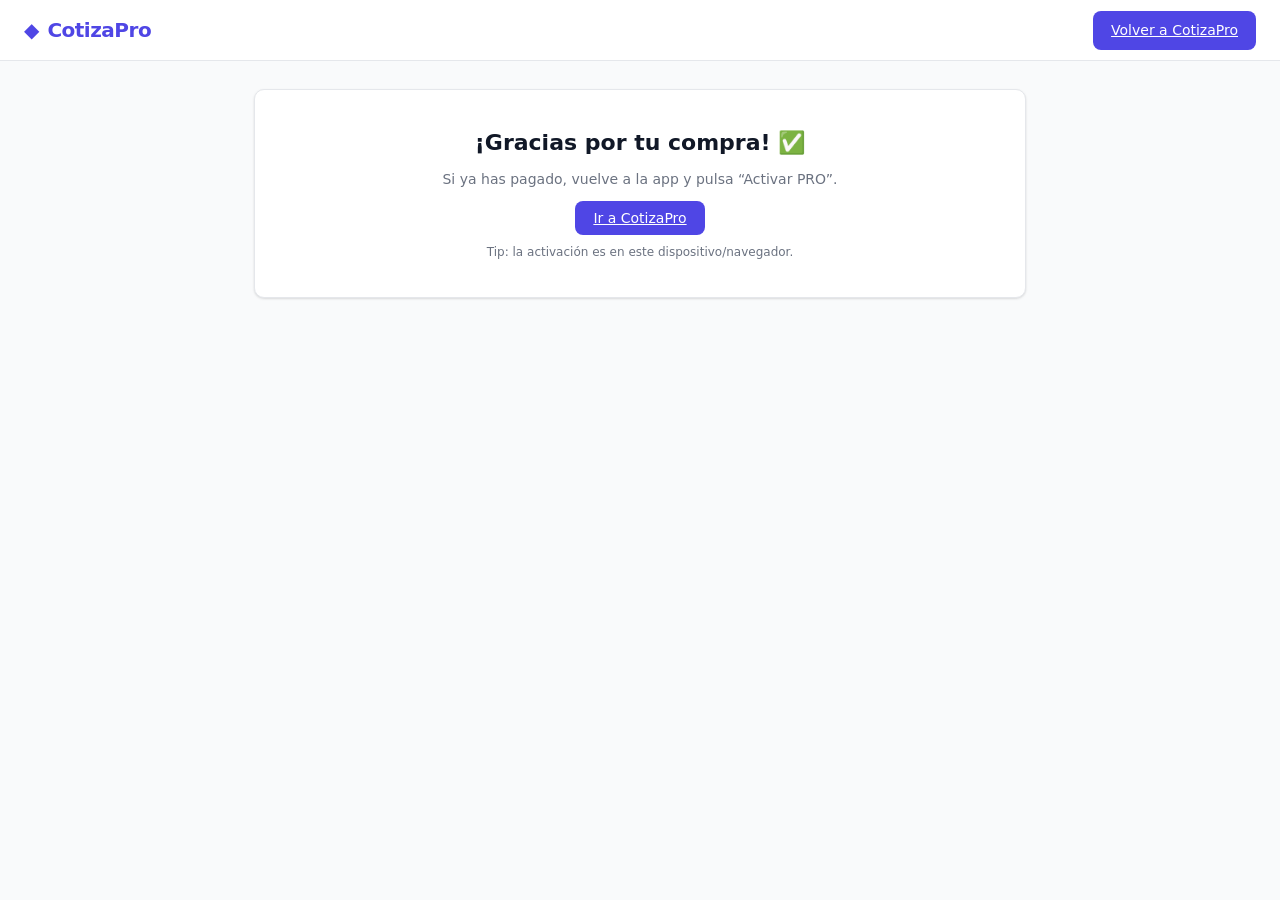
<file: gracias.html>
﻿<!DOCTYPE html>
<html lang="es">
<head>
  <meta charset="UTF-8" />
  <meta name="viewport" content="width=device-width, initial-scale=1.0" />
  <title>Gracias — CotizaPro</title>
  <link rel="stylesheet" href="styles.css" />
</head>
<body>
  <div class="app">
    <header class="header">
      <div class="header-inner">
        <div class="logo">
          <span class="logo-icon">&#9670;</span>
          <span class="logo-text">CotizaPro</span>
        </div>
        <div class="header-actions">
          <a class="btn btn-primary" href="./index.html">Volver a CotizaPro</a>
        </div>
      </div>
    </header>

    <main class="main" style="max-width:820px;">
      <div class="card" style="text-align:center;padding:36px 24px;">
        <h2 style="font-size:22px;margin-bottom:10px;">¡Gracias por tu compra! ✅</h2>
        <p style="color:#6B7280;margin-bottom:18px;">
          Si ya has pagado, vuelve a la app y pulsa “Activar PRO”.
        </p>
        <a class="btn btn-primary" href="./index.html">Ir a CotizaPro</a>
        <p style="margin-top:14px;color:#6B7280;font-size:12px;">
          Tip: la activación es en este dispositivo/navegador.
        </p>
      </div>
    </main>
  </div>
</body>
</html>
</file>
<file: styles.css>
*, *::before, *::after { box-sizing: border-box; margin: 0; padding: 0; }

:root {
  --primary: #4F46E5;
  --primary-dark: #3730A3;
  --primary-light: #EEF2FF;
  --secondary: #6B7280;
  --success: #10B981;
  --danger: #EF4444;
  --bg: #F9FAFB;
  --surface: #FFFFFF;
  --border: #E5E7EB;
  --text: #111827;
  --text-muted: #6B7280;
  --radius: 10px;
  --shadow: 0 1px 3px rgba(0,0,0,0.08), 0 1px 2px rgba(0,0,0,0.06);
  --shadow-md: 0 4px 6px -1px rgba(0,0,0,0.1), 0 2px 4px -1px rgba(0,0,0,0.06);
}

body {
  font-family: 'Segoe UI', system-ui, -apple-system, sans-serif;
  background: var(--bg);
  color: var(--text);
  font-size: 14px;
  line-height: 1.5;
}

.header {
  background: var(--surface);
  border-bottom: 1px solid var(--border);
  position: sticky;
  top: 0;
  z-index: 100;
}

.header-inner {
  max-width: 1280px;
  margin: 0 auto;
  padding: 0 24px;
  height: 60px;
  display: flex;
  align-items: center;
  justify-content: space-between;
}

.logo {
  display: flex;
  align-items: center;
  gap: 8px;
}

.logo-icon {
  color: var(--primary);
  font-size: 20px;
}

.logo-text {
  font-size: 20px;
  font-weight: 700;
  color: var(--primary);
  letter-spacing: -0.5px;
}

.header-actions {
  display: flex;
  gap: 10px;
}

.main {
  max-width: 1280px;
  margin: 0 auto;
  padding: 28px 24px 60px;
}

.layout {
  display: grid;
  grid-template-columns: 1fr 420px;
  gap: 24px;
  align-items: start;
}

@media (max-width: 900px) {
  .layout { grid-template-columns: 1fr; }
  .preview-section { order: -1; }
  .preview-sticky { position: static; }
}

.form-section { display: flex; flex-direction: column; gap: 18px; }

.card {
  background: var(--surface);
  border: 1px solid var(--border);
  border-radius: var(--radius);
  padding: 22px 24px;
  box-shadow: var(--shadow);
}

.section-title {
  font-size: 15px;
  font-weight: 600;
  color: var(--text);
  margin-bottom: 16px;
}

.section-header {
  display: flex;
  justify-content: space-between;
  align-items: center;
  margin-bottom: 16px;
}

.section-header .section-title { margin-bottom: 0; }

.form-group {
  display: flex;
  flex-direction: column;
  gap: 5px;
  margin-bottom: 14px;
}

.form-group:last-child { margin-bottom: 0; }

.form-row {
  display: grid;
  grid-template-columns: 1fr 1fr;
  gap: 14px;
}

label {
  font-size: 13px;
  font-weight: 500;
  color: var(--text-muted);
  display: flex;
  align-items: center;
  gap: 6px;
}

label input[type="checkbox"] {
  width: 15px;
  height: 15px;
  accent-color: var(--primary);
  cursor: pointer;
}

input[type="text"],
input[type="email"],
input[type="number"],
textarea,
select {
  width: 100%;
  padding: 9px 12px;
  border: 1px solid var(--border);
  border-radius: 7px;
  font-size: 14px;
  color: var(--text);
  background: var(--surface);
  transition: border-color 0.15s, box-shadow 0.15s;
  outline: none;
}

input:focus, textarea:focus, select:focus {
  border-color: var(--primary);
  box-shadow: 0 0 0 3px rgba(79,70,229,0.1);
}

textarea { resize: vertical; font-family: inherit; }

.item-header {
  display: grid;
  grid-template-columns: 2fr 2fr 1.2fr 0.8fr 1.2fr 36px;
  gap: 8px;
  padding: 8px 0 6px;
  border-bottom: 1px solid var(--border);
  margin-bottom: 8px;
  font-size: 12px;
  font-weight: 600;
  color: var(--text-muted);
  text-transform: uppercase;
  letter-spacing: 0.4px;
}

.item-row {
  display: grid;
  grid-template-columns: 2fr 2fr 1.2fr 0.8fr 1.2fr 36px;
  gap: 8px;
  align-items: center;
  padding: 6px 0;
  border-bottom: 1px solid var(--bg);
}

.item-row input { padding: 7px 10px; font-size: 13px; }

.item-total {
  font-weight: 600;
  color: var(--primary);
  font-size: 13px;
  padding: 7px 0;
}

.btn-remove {
  width: 30px;
  height: 30px;
  border: 1px solid var(--border);
  border-radius: 6px;
  background: transparent;
  color: var(--danger);
  cursor: pointer;
  font-size: 16px;
  display: flex;
  align-items: center;
  justify-content: center;
  transition: background 0.15s;
}

.btn-remove:hover { background: #FEF2F2; }

.totals-config { margin-bottom: 16px; display: flex; flex-direction: column; gap: 10px; }

.tax-group { flex-direction: row; align-items: center; gap: 12px; flex-wrap: wrap; }

.tax-input-wrap {
  display: flex;
  align-items: center;
  gap: 6px;
  margin-top: 4px;
}

.tax-input-wrap input { width: 80px; }
.tax-input-wrap span { font-size: 13px; font-weight: 500; color: var(--text-muted); }

#discountMode { margin-top: 4px; }
#taxInputWrap, #discountInputWrap { display: none; }
#taxInputWrap.visible, #discountInputWrap.visible { display: flex; }

.totals-summary {
  border-top: 1px solid var(--border);
  padding-top: 14px;
  display: flex;
  flex-direction: column;
  gap: 8px;
}

.totals-row {
  display: flex;
  justify-content: space-between;
  font-size: 14px;
  color: var(--text-muted);
}

.totals-total {
  font-size: 17px;
  font-weight: 700;
  color: var(--text);
  border-top: 2px solid var(--border);
  padding-top: 10px;
  margin-top: 4px;
}

.form-actions {
  display: flex;
  gap: 10px;
  justify-content: flex-end;
}

.btn {
  padding: 9px 18px;
  border-radius: 8px;
  font-size: 14px;
  font-weight: 500;
  cursor: pointer;
  border: none;
  transition: all 0.15s;
  white-space: nowrap;
}

.btn-primary {
  background: var(--primary);
  color: #fff;
}

.btn-primary:hover { background: var(--primary-dark); }

.btn-secondary {
  background: var(--surface);
  color: var(--text);
  border: 1px solid var(--border);
}

.btn-secondary:hover { background: var(--bg); }

.btn-outline {
  background: transparent;
  color: var(--primary);
  border: 1px solid var(--primary);
  padding: 6px 14px;
  font-size: 13px;
}

.btn-outline:hover { background: var(--primary-light); }

.preview-section {}
.preview-sticky { position: sticky; top: 84px; }

.preview-header {
  display: flex;
  justify-content: space-between;
  align-items: center;
  margin-bottom: 14px;
}

.preview-header h3 {
  font-size: 15px;
  font-weight: 600;
}

.btn-download {
  font-size: 13px;
  padding: 8px 14px;
}

.preview-card {
  background: var(--surface);
  border: 1px solid var(--border);
  border-radius: var(--radius);
  box-shadow: var(--shadow-md);
  overflow: hidden;
  min-height: 300px;
}

.preview-placeholder {
  color: var(--text-muted);
  text-align: center;
  padding: 60px 24px;
  font-size: 13px;
}

.quote-doc {
  padding: 32px 28px;
  font-size: 13px;
}

.quote-doc-header {
  display: flex;
  justify-content: space-between;
  align-items: flex-start;
  margin-bottom: 28px;
  padding-bottom: 20px;
  border-bottom: 2px solid var(--primary);
}

.quote-company { font-size: 18px; font-weight: 700; color: var(--primary); }
.quote-company-sub { font-size: 12px; color: var(--text-muted); margin-top: 2px; }

.quote-meta { text-align: right; font-size: 12px; color: var(--text-muted); }
.quote-meta strong { color: var(--text); font-size: 14px; display: block; }

.quote-parties {
  display: grid;
  grid-template-columns: 1fr 1fr;
  gap: 20px;
  margin-bottom: 24px;
}

.quote-party-label {
  font-size: 10px;
  font-weight: 700;
  text-transform: uppercase;
  letter-spacing: 0.8px;
  color: var(--text-muted);
  margin-bottom: 4px;
}

.quote-party-name {
  font-size: 14px;
  font-weight: 600;
  color: var(--text);
}

.quote-party-detail { font-size: 12px; color: var(--text-muted); margin-top: 2px; }

.quote-table { width: 100%; border-collapse: collapse; margin-bottom: 16px; }

.quote-table th {
  background: var(--primary);
  color: #fff;
  padding: 8px 10px;
  text-align: left;
  font-size: 11px;
  font-weight: 600;
  text-transform: uppercase;
  letter-spacing: 0.4px;
}

.quote-table th:last-child, .quote-table td:last-child { text-align: right; }

.quote-table td {
  padding: 8px 10px;
  border-bottom: 1px solid var(--border);
  font-size: 12px;
  vertical-align: top;
}

.quote-table tr:nth-child(even) td { background: var(--bg); }

.td-name { font-weight: 600; }
.td-desc { color: var(--text-muted); font-size: 11px; }

.quote-totals {
  display: flex;
  justify-content: flex-end;
  margin-bottom: 20px;
}

.quote-totals-inner { width: 200px; }

.quote-totals-row {
  display: flex;
  justify-content: space-between;
  font-size: 12px;
  color: var(--text-muted);
  padding: 3px 0;
}

.quote-totals-total {
  display: flex;
  justify-content: space-between;
  font-size: 14px;
  font-weight: 700;
  color: var(--primary);
  border-top: 2px solid var(--primary);
  padding-top: 6px;
  margin-top: 4px;
}

.quote-notes {
  background: var(--bg);
  border-left: 3px solid var(--primary);
  padding: 10px 14px;
  border-radius: 0 6px 6px 0;
  font-size: 12px;
  color: var(--text-muted);
  margin-bottom: 16px;
}

.quote-notes-label {
  font-weight: 600;
  color: var(--text);
  margin-bottom: 3px;
  font-size: 11px;
  text-transform: uppercase;
  letter-spacing: 0.5px;
}

.quote-footer {
  text-align: center;
  font-size: 11px;
  color: var(--text-muted);
  padding-top: 12px;
  border-top: 1px solid var(--border);
}

.modal-overlay {
  display: none;
  position: fixed;
  inset: 0;
  background: rgba(0,0,0,0.45);
  z-index: 200;
  align-items: center;
  justify-content: center;
}

.modal-overlay.open { display: flex; }

.modal {
  background: var(--surface);
  border-radius: 12px;
  width: 560px;
  max-width: 95vw;
  max-height: 80vh;
  display: flex;
  flex-direction: column;
  box-shadow: 0 20px 60px rgba(0,0,0,0.2);
}

.modal-header {
  display: flex;
  justify-content: space-between;
  align-items: center;
  padding: 18px 22px;
  border-bottom: 1px solid var(--border);
}

.modal-header h3 { font-size: 16px; font-weight: 600; }

.modal-close {
  background: none;
  border: none;
  font-size: 22px;
  cursor: pointer;
  color: var(--text-muted);
  line-height: 1;
}

.modal-body {
  padding: 16px 22px;
  overflow-y: auto;
  flex: 1;
}

.saved-item {
  display: flex;
  justify-content: space-between;
  align-items: center;
  padding: 12px 0;
  border-bottom: 1px solid var(--border);
}

.saved-item:last-child { border-bottom: none; }

.saved-item-info { font-size: 13px; }
.saved-item-name { font-weight: 600; }
.saved-item-date { font-size: 12px; color: var(--text-muted); margin-top: 2px; }

.saved-item-actions { display: flex; gap: 8px; }

.btn-sm {
  padding: 5px 12px;
  font-size: 12px;
  border-radius: 6px;
}

.btn-danger {
  background: #FEF2F2;
  color: var(--danger);
  border: 1px solid #FECACA;
}

.btn-danger:hover { background: #FEE2E2; }

.empty-state {
  text-align: center;
  padding: 40px 0;
  color: var(--text-muted);
  font-size: 13px;
}

.toast {
  position: fixed;
  bottom: 28px;
  right: 28px;
  background: #1F2937;
  color: #fff;
  padding: 12px 20px;
  border-radius: 8px;
  font-size: 14px;
  opacity: 0;
  transform: translateY(10px);
  transition: all 0.25s;
  pointer-events: none;
  z-index: 300;
}

.toast.show { opacity: 1; transform: translateY(0); }

@media (max-width: 640px) {
  .header-inner { padding: 0 16px; }
  .main { padding: 16px 14px 40px; }
  .form-row { grid-template-columns: 1fr; }
  .item-header, .item-row {
    grid-template-columns: 1fr 1fr;
    gap: 6px;
  }
  .item-header span:nth-child(2),
  .item-header span:nth-child(3),
  .item-row input:nth-child(2),
  .item-row input:nth-child(3) { display: none; }
  .btn-download { font-size: 12px; padding: 7px 10px; }
  .hero-title { font-size: 28px; }
  .hero-actions { flex-direction: column; align-items: stretch; }
  .hero-btn, .hero-btn-buy { text-align: center; }
}

/* ── Hero ── */
.hero {
  background: linear-gradient(135deg, #4F46E5 0%, #3730A3 100%);
  color: #fff;
  padding: 72px 24px 64px;
  text-align: center;
}

.hero-inner {
  max-width: 680px;
  margin: 0 auto;
}

.hero-badge {
  display: inline-block;
  background: rgba(255,255,255,0.15);
  border: 1px solid rgba(255,255,255,0.3);
  border-radius: 999px;
  font-size: 12px;
  font-weight: 600;
  letter-spacing: 0.5px;
  padding: 4px 14px;
  margin-bottom: 20px;
  text-transform: uppercase;
}

.hero-title {
  font-size: 40px;
  font-weight: 800;
  line-height: 1.15;
  letter-spacing: -1px;
  margin-bottom: 16px;
}

.hero-subtitle {
  font-size: 17px;
  opacity: 0.88;
  margin-bottom: 24px;
  line-height: 1.55;
}

.hero-bullets {
  list-style: none;
  display: inline-flex;
  flex-direction: column;
  gap: 8px;
  text-align: left;
  margin-bottom: 36px;
}

.hero-bullets li {
  font-size: 15px;
  opacity: 0.92;
  display: flex;
  align-items: center;
  gap: 8px;
}

.hero-bullets li::before {
  content: '✓';
  background: rgba(255,255,255,0.2);
  border-radius: 50%;
  width: 22px;
  height: 22px;
  display: flex;
  align-items: center;
  justify-content: center;
  font-size: 12px;
  font-weight: 700;
  flex-shrink: 0;
}

.hero-actions {
  display: flex;
  gap: 12px;
  justify-content: center;
  flex-wrap: wrap;
}

.hero-btn {
  font-size: 15px;
  padding: 12px 28px;
  border-radius: 9px;
  text-decoration: none;
  font-weight: 600;
  background: #fff;
  color: var(--primary);
  transition: opacity 0.15s;
}

.hero-btn:hover { opacity: 0.9; }

.hero-btn-buy {
  font-size: 15px;
  padding: 12px 28px;
  border-radius: 9px;
  text-decoration: none;
  font-weight: 600;
  background: transparent;
  color: #fff;
  border: 2px solid rgba(255,255,255,0.6);
  transition: background 0.15s;
}

.hero-btn-buy:hover { background: rgba(255,255,255,0.1); }

/* ── WhatsApp button ── */
.btn-whatsapp {
  background: #DCFCE7;
  color: #15803D;
  border: 1px solid #BBF7D0;
}

.btn-whatsapp:hover { background: #BBF7D0; }

/* ── Tip note ── */
.tip-note {
  font-size: 12px;
  color: var(--text-muted);
  margin-top: 8px;
  text-align: right;
}

/* ── Hero price line ── */
.hero-price-line {
  display: inline-block;
  background: rgba(255,255,255,0.18);
  border: 1px solid rgba(255,255,255,0.35);
  border-radius: 8px;
  font-size: 15px;
  font-weight: 700;
  letter-spacing: 0.2px;
  padding: 6px 18px;
  margin-bottom: 14px;
  color: #fff;
}

/* ── Hero trust line ── */
.hero-trust {
  margin-top: 12px;
  font-size: 12px;
  opacity: 0.7;
  letter-spacing: 0.2px;
}

/* ── Ideal for ── */
.ideal-for {
  background: var(--surface);
  border-bottom: 1px solid var(--border);
  padding: 48px 24px;
  text-align: center;
}

.ideal-inner {
  max-width: 680px;
  margin: 0 auto;
}

.section-heading {
  font-size: 22px;
  font-weight: 700;
  color: var(--text);
  margin-bottom: 24px;
}

.ideal-list {
  list-style: none;
  display: flex;
  flex-wrap: wrap;
  justify-content: center;
  gap: 12px;
}

.ideal-list li {
  display: flex;
  align-items: center;
  gap: 8px;
  background: var(--primary-light);
  color: var(--primary-dark);
  font-size: 14px;
  font-weight: 600;
  padding: 8px 18px;
  border-radius: 999px;
  border: 1px solid #C7D2FE;
}

.ideal-icon {
  font-size: 16px;
  line-height: 1;
}

/* ── Benefits ── */
.benefits {
  background: var(--bg);
  padding: 56px 24px;
  text-align: center;
}

.benefits-inner {
  max-width: 900px;
  margin: 0 auto;
}

.benefits-grid {
  display: grid;
  grid-template-columns: repeat(3, 1fr);
  gap: 20px;
  margin-top: 8px;
}

@media (max-width: 640px) {
  .benefits-grid { grid-template-columns: 1fr; }
  .section-heading { font-size: 18px; }
}

.benefit-card {
  background: var(--surface);
  border: 1px solid var(--border);
  border-radius: var(--radius);
  padding: 28px 22px;
  box-shadow: var(--shadow);
}

.benefit-icon {
  font-size: 32px;
  margin-bottom: 12px;
  line-height: 1;
}

.benefit-title {
  font-size: 15px;
  font-weight: 700;
  color: var(--text);
  margin-bottom: 8px;
}

.benefit-desc {
  font-size: 13px;
  color: var(--text-muted);
  line-height: 1.55;
}
</file>
